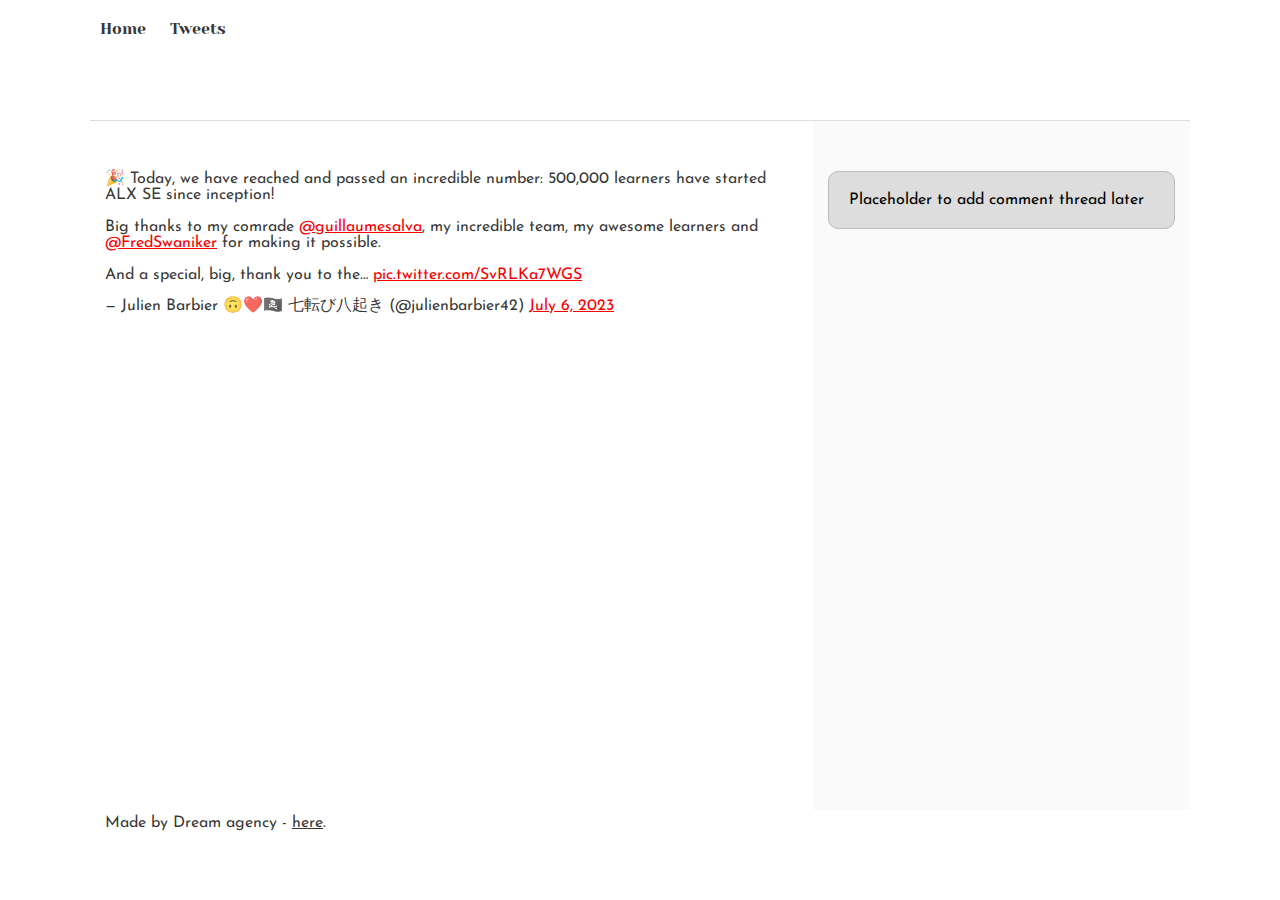
<file: css_basic/tweets.html>
<!DOCTYPE html>
<html lang="en">
<head>
    <meta charset="UTF-8">
    <meta name="viewport" content="width=device-width, initial-scale=1.0">
    <link rel="stylesheet" href="base.css">
    <link rel="stylesheet" href="style.css">
    <title>First_document</title>
</head>
<body>
    <!-- header-->
    <header>
        <ul>
          <li><a href="index.html">Home</a></li>
          <li><a href="tweets.html">Tweets</a></li>
        </ul>
    </header>
    <!-- start main-->
    <main>
        <article>
          <!-- Content of tweets.html goes here -->
          <blockquote class="twitter-tweet"><p lang="en" dir="ltr">🎉 Today, we have reached and passed an incredible number: 500,000 learners have started ALX SE since inception!<br><br>Big thanks to my comrade <a href="https://twitter.com/guillaumesalva?ref_src=twsrc%5Etfw">@guillaumesalva</a>, my incredible team, my awesome learners and <a href="https://twitter.com/FredSwaniker?ref_src=twsrc%5Etfw">@FredSwaniker</a> for making it possible.<br><br>And a special, big, thank you to the… <a href="https://t.co/SvRLKa7WGS">pic.twitter.com/SvRLKa7WGS</a></p>&mdash; Julien Barbier 🙃❤️🏴‍☠️ 七転び八起き (@julienbarbier42) <a href="https://twitter.com/julienbarbier42/status/1676847267767103488?ref_src=twsrc%5Etfw">July 6, 2023</a></blockquote> <script async src="https://platform.twitter.com/widgets.js" charset="utf-8"></script>
        </article>
        <aside>
            <p>Placeholder to add comment thread later</p>
        </aside>
      </main>
      <!--start for footer-->
      <footer>
        <p>Made by Dream agency - <a href="#" target="_blank">here</a>.</p>
      </footer>
    
    
</body>
</html>
</file>
<file: css_basic/base.css>
/* Importing webfonts */
/* (If you're learning CSS, you should disregard that) */

@import url(https://fonts.googleapis.com/css?family=Yeseva+One);
@import url(https://fonts.googleapis.com/css?family=Josefin+Sans:400,700,700italic,400italic);


/* CSS reset rules */

html, body {
	height: 100%;
	min-height: 100%;
}
html, body, div, span, applet, object, iframe,
h1, h2, h3, h4, h5, h6, p, blockquote, pre,
a, abbr, acronym, address, big, cite, code,
del, dfn, img, ins, kbd, q, s, samp,
small, strike, sub, sup, tt, var,
b, u, i, center,
dl, dt, dd,
fieldset, form, label, legend,
table, caption, tbody, tfoot, thead, tr, th, td,
article, aside, canvas, details, embed, 
figure, figcaption, footer, header, hgroup, 
menu, nav, output, ruby, section, summary,
time, mark, audio, video {
	margin: 0;
	padding: 0;
	border: 0;
	font-size: 100%;
	font: inherit;
	vertical-align: baseline;
}
/* HTML5 display-role reset for older browsers */
article, aside, details, figcaption, figure, 
footer, header, hgroup, menu, nav, section {
	display: block;
}
body {
	line-height: 1;
}
blockquote, q {
	quotes: none;
}
blockquote:before, blockquote:after,
q:before, q:after {
	content: '';
	content: none;
}
table {
	border-collapse: collapse;
	border-spacing: 0;
}


/* Fonts and colors */

body {
	font-family: 'Josefin Sans', serif;
	color: rgba(0, 0, 0, 0.8);
}
h1, h2, h3, h4, h5, h6, header {
	font-family: 'Yeseva One', sans-serif;
}
article {
}
header {
	border-bottom: 1px solid rgb(221,221,221);
	transition: border-bottom-color 1s ease;
}
header a {
	color: rgba(0, 0, 0, 0.8);
}
aside {
	background: #FAFAFA;
}
aside p {
	border: 1px solid #bbb;
	background: #ddd;
	color: black;
}
footer a {
	color: rgba(0, 0, 0, 0.8);
}
a {
	color: #F80002;
}


/* Positioning and margins */

@media (min-width: 1100px) {
	body {
		width: 1100px;
		margin: 0 auto;
	}
}

article {
	padding: 50px 15px;
}
article > *:first-child {
	margin-top: 0;
}
aside {
	padding: 50px 15px;
}
header .right {
	float: right;
	margin: 0 10px 15px;
}


/* Header */
header {
	padding: 20px 0;
	height: 80px;
}
header ul {
	list-style: none;
	margin: 0;
	padding: 0;
}
header li {
	display: inline;
	vertical-align:middle;
}
header li:first-child {
	margin: 0;
}
header li a {
	margin: 0 10px;
}
header li.logo {
	font-size: 36px;
}
header a {
	text-decoration: none;
}


/* Aside */

aside p {
	border-radius: 10px;
	padding: 20px 20px;
}


/* Footer */

footer {
	padding: 5px 15px;
	height: 80px;
}


/* Text styles and margins */

p {
	margin-bottom: 15px;
}
h1 {
	font-size: 36px;
	margin: 40px 0 20px;
}
h2 {
	font-size: 32px;
	margin: 30px 0 15px;
}
h3 {
	font-size: 28px;
	margin: 25px 0 10px;
}
h4 {
	font-size: 20px;
	font-weight: bold;
	margin: 20px 0 10px;
}
h5 {
	font-size: 18px;
	font-weight: bold;
	margin: 15px 0 10px;
}
h6 {
	font-weight: bold;
	margin: 5px 0;
}

@media (max-width: 800px) {
  body.works_on_smartphone {
  	display: block;
  }
  body.works_on_smartphone main {
  	display: block;
  }
  header .right {
  	float: none;
  }
}
</file>
<file: css_basic/style.css>
body,
main {
    display: flex;
}
body {
    flex-direction: column;
}
main {
    flex-direction: row;
    flex:auto;
}
article {
    flex: 2;
}
aside {
    flex: 1;
}
article, 
aside {
    overflow-y: auto;
}
</file>
